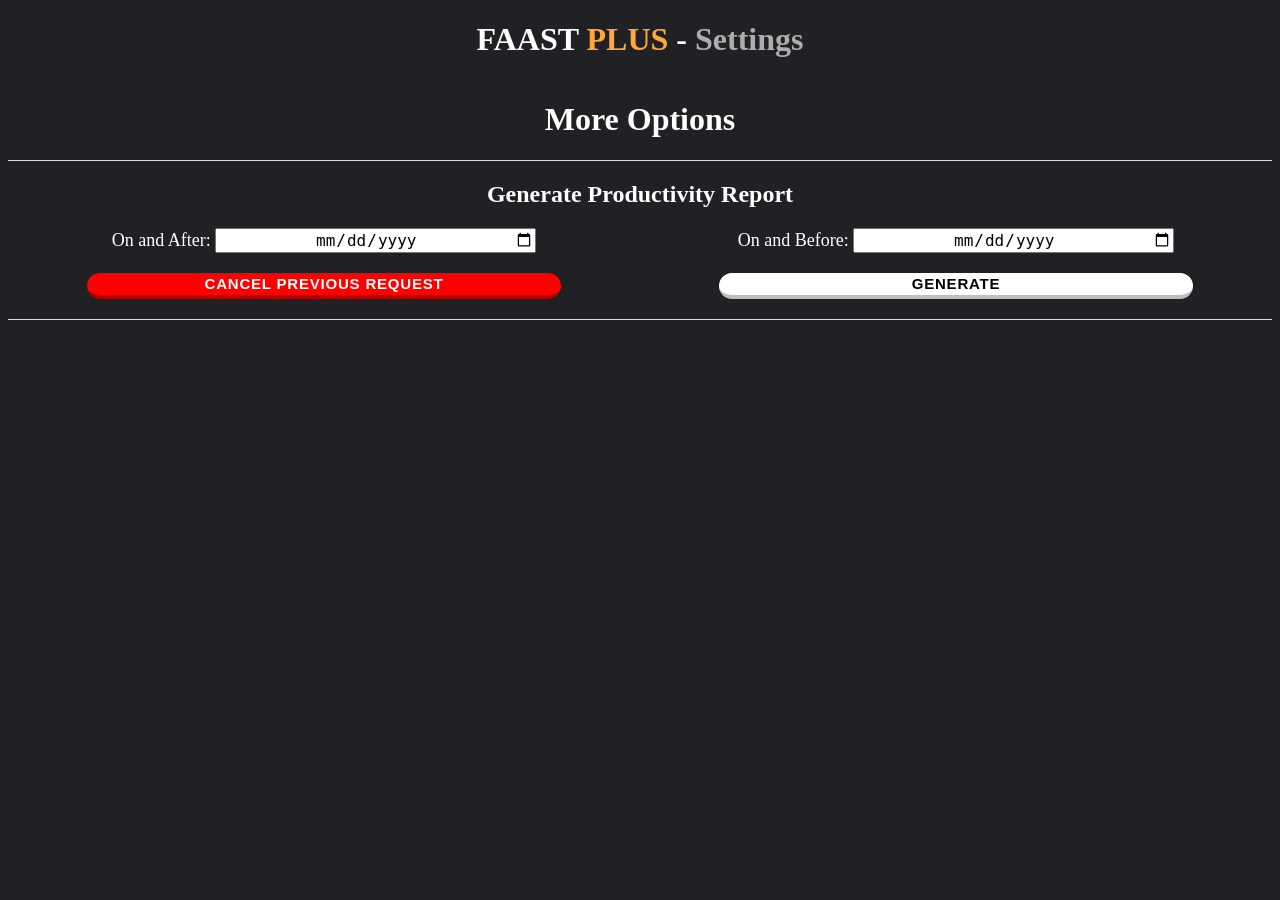
<file: src/html/options/index.html>
<!DOCTYPE html>
<html>
  <head>

    <title>OPTIONS</title>

    <link href="../../css/options/main.css" rel="stylesheet" type="text/css" />
    <link href="../../css/extra/buttons.css" rel="stylesheet" type="text/css" />
    <link href="../../css/extra/lazy.css" rel="stylesheet" type="text/css" />
    <script defer type="module" src="../../js/pages/options/options.js"></script>

  </head>
  <body>

    <header>
      <h1>FAAST <span class="plus-color">PLUS</span> - <span class="settings-color">Settings</span></h1>
    </header>

    <main class="my-3">
      <table id="optionsConfigurationsTable"></table>

      <div id="otherOptions" class="my-3 text-center">
        <h1>More Options</h1>
        <div class="settingsRow py-2">
          <h2 class="my-0 mb-2">Generate Productivity Report</h2>

          <div class="w-100 add-flex space-between">

            <div class="w-50 text-l">
              <label for="fetchAfterDateInput">On and After:</label>
              <input id="fetchAfterDateInput" type="date" class="w-50 text-center text-l">
            </div>

            <div class="w-50 text-l">
              <label for="fetchBeforeDateInput">On and Before:</label>
              <input id="fetchBeforeDateInput" type="date" class="w-50 text-center text-l">  
            </div>

          </div>

          <div class="w-100 mt-2 add-flex space-between">

            <div class="w-50 text-l text-center">
              <button id="cancel-previous-request-button" class="yeet-button btn-danger w-75">CANCEL PREVIOUS REQUEST</button>
            </div>

            <div class="w-50 text-l">
              <button id="productivity-report-generate-button" class="yeet-button w-75">GENERATE</button>
            </div>

          </div>

        </div>
      </div>
    </main>
    
    <footer>

    </footer>

  </body>
</html>
</file>
<file: src/css/options/main.css>
#optionsConfigurationsTable {
  width: 100%;
}

#optionsConfigurationsTable td {
  border-top: 1px solid #ddd;
  border-bottom: 1px solid #ddd;
  padding: 10px 0px;
}

.optionsSelection label {
  float: right;
  text-align: right;
}

header {
  text-align: center;
  width: 100%;
  height: 20px;
}


.settings-color {
  color: rgb(173, 173, 173);
}

body {
  background-color: #202124;
  color: white;
}


#optionsConfigurationsTable {
  border-collapse: collapse;
}

.settingsRow {
  width: 100%;

  border-top: 1px solid #ddd;
  border-bottom: 1px solid #ddd;
}
</file>
<file: src/css/extra/buttons.css>
.yeet-button {
    appearance: button;
    background-color: #bebebe;
    border: solid transparent;
    border-radius: 16px;
    border-width: 0 0 4px;
    box-sizing: border-box;
    /* color: #FFFFFF; */
    cursor: pointer;
    display: inline-block;
    font-family: din-round, sans-serif;
    font-size: 15px;
    font-weight: 700;
    letter-spacing: .8px;
    line-height: 20px;
    margin: 0;
    outline: none;
    overflow: visible;
    /* padding: 13px 16px; */
    text-align: center;
    text-transform: uppercase;
    touch-action: manipulation;
    transform: translateZ(0);
    transition: filter .2s;
    user-select: none;
    -webkit-user-select: none;
    vertical-align: middle;
    white-space: nowrap;
    width: 100%;
}

.yeet-button:after {
    background-clip: padding-box;
    background-color: #ffffff;
    border: solid transparent;
    border-radius: 16px;
    border-width: 0 0 4px;
    bottom: -4px;
    content: "";
    left: 0;
    position: absolute;
    right: 0;
    top: 0;
    z-index: -1;
}

.yeet-button:main,
.yeet-button:focus {
    user-select: auto;
}

.yeet-button:hover:not(:disabled) {
    filter: brightness(1.1);
    -webkit-filter: brightness(1.1);
}

.yeet-button:disabled,
.yeet-button[disabled] {
    cursor: auto;
    border: none;
}

.yeet-button:active {
    border-width: 4px 0 0;
    background: none !important;
}





.gitHub-Style-btn {
    align-items: center;
    background-image: linear-gradient(144deg, #AF40FF, #5B42F3 50%, #00DDEB);
    border: 0;
    border-radius: 8px;
    box-shadow: rgba(151, 65, 252, 0.2) 0 15px 30px -5px;
    box-sizing: border-box;
    color: #FFFFFF;
    display: flex;
    height: 30px;
    font-family: Phantomsans, sans-serif;
    font-size: 20px;
    justify-content: center;
    /* line-height: 1em; */
    max-width: 100%;
    min-width: 140px;
    padding: 3px;
    text-decoration: none;
    user-select: none;
    -webkit-user-select: none;
    touch-action: manipulation;
    white-space: nowrap;
    cursor: pointer;
}

.gitHub-Style-btn:active,
.gitHub-Style-btn:hover {
    outline: 0;
}

.gitHub-Style-btn span {
    background-color: rgb(5, 6, 45);
    /* padding: 16px 24px; */
    border-radius: 6px;
    width: 100%;
    height: 100%;
    transition: 300ms;
}

.gitHub-Style-btn:hover span {
    background: none;
}

@media (min-width: 768px) {
    .gitHub-Style-btn {
        font-size: 24px;
        min-width: 196px;
    }
}


.switch {
    position: relative;
    display: inline-block;
    width: 60px;
    height: 34px;
}

.switch input {
    opacity: 0;
    width: 0;
    height: 0;
}

.slider {
    position: absolute;
    cursor: pointer;
    top: 0;
    left: 0;
    right: 0;
    bottom: 0;
    background-color: #ccc;
    -webkit-transition: .4s;
    transition: .4s;
}

.slider:before {
    position: absolute;
    content: "";
    height: 26px;
    width: 26px;
    left: 4px;
    bottom: 4px;
    background-color: white;
    -webkit-transition: .4s;
    transition: .4s;
}

input:checked+.slider {
    background-color: #2196F3;
}

input:focus+.slider {
    box-shadow: 0 0 1px #2196F3;
}

input:checked+.slider:before {
    -webkit-transform: translateX(26px);
    -ms-transform: translateX(26px);
    transform: translateX(26px);
}

/* Rounded sliders */
.slider.round {
    border-radius: 34px;
}

.slider.round:before {
    border-radius: 50%;
}
</file>
<file: src/css/extra/lazy.css>
:root {
    --sioc-color: rgb(74, 220, 74);
    --single-color: rgb(0 184 255);
    --multi-color: rgb(245, 59, 59);

    --sioc-color-dark: rgb(58, 163, 58);
    --single-color-dark: rgb(0, 110, 154);
    --multi-color-dark: rgb(161, 42, 42);

    --plus-logo-color: hsl(33, 100%, 62%);

    --primary-color:       #0d6efd;
    --secondary-color:     #6c757d;
    --success-color:       #198754;
    --info-color:          #0dcaf0;
    --warning-color:       #ffc107;
    --danger-color:        #dc3545;
    --light-color:         #f8f9fa;
    --dark-color:          #212529;
}


.bc-primary {
    background-color: var(--primary-color) !important;
}

.bc-secondary {
    background-color: var(--secondary-color) !important;
}

.bc-success {
    background-color: var(--success-color) !important;
}

.bc-info {
    background-color: var(--info-color) !important;
}

.bc-warning {
    background-color: var(--warning-color) !important;
}

.bc-danger {
    background-color: var(--danger-color) !important;
}

.bc-light {
    background-color: var(--light-color) !important;
}


.bc-dark {
    background-color: var(--dark-color) !important;
}

.color-primary {
    color: var(--primary-color) !important;
}

.color-secondary {
    color: var(--secondary-color) !important;
}

.color-success {
    color: var(--success-color) !important;
}

.color-info {
    color: var(--info-color) !important;
}

.color-warning {
    color: var(--warning-color) !important;
}

.color-danger {
    color: var(--danger-color) !important;
}

.color-light {
    color: var(--light-color) !important;
}


.color-dark {
    color: var(--dark-color) !important;
}

.my-0 {
    margin: 0 !important;
}


.my-1 {
    margin: 10px 0px !important;
}

.my-2 {
    margin: 20px 0px !important;
}

.my-3 {
    margin: 30px 0px !important;
}

.my-4 {
    margin: 40px 0px !important;
}

.my-5 {
    margin: 50px 0px !important;
}


.mt-1 {
    margin-top: 10px !important;
}

.mt-2 {
    margin-top: 20px !important;
}

.mt-3 {
    margin-top: 30px !important;
}

.mt-4 {
    margin-top: 40px !important;
}

.mt-5 {
    margin-top: 50px !important;
}


.mb-1 {
    margin-bottom: 10px !important;
}

.mb-2 {
    margin-bottom: 20px !important;
}

.mb-3 {
    margin-bottom: 30px !important;
}

.mb-4 {
    margin-bottom: 40px !important;
}

.mb-5 {
    margin-bottom: 50px !important;
}


.py-1 {
    padding: 10px 0px !important;
}

.py-2 {
    padding: 20px 0px !important;
}

.py-3 {
    padding: 30px 0px !important;
}

.py-4 {
    padding: 40px 0px !important;
}

.py-5 {
    padding: 50px 0px !important;
}


.px-1 {
    padding: 0px 10px !important;
}

.px-2 {
    padding: 0px 20px !important;
}

.px-3 {
    padding: 0px 30px !important;
}

.px-4 {
    padding: 0px 40px !important;
}

.px-5 {
    padding: 0px 50px !important;
}


.btn-danger {
    background-color: rgb(175, 0, 0) !important;
    color: white;
}

.btn-danger:after {
    background-color: red !important;
}

.btn-sioc {
    background-color: var(--sioc-color-dark) !important;
    color: white;
}

.btn-sioc:after {
    background-color: var(--sioc-color) !important;
}

.btn-single {
    background-color: var(--single-color-dark) !important;
    color: white;
}

.btn-single:after {
    background-color: var(--single-color) !important;
}


.btn-multi {
    background-color: var(--multi-color-dark) !important;
    color: white;
}

.btn-multi:after {
    background-color: var(--multi-color) !important;
}


.multi-color {
    color: var(--multi-color) !important;
}

.single-color {
    color: var(--single-color) !important;
}


.sioc-color {
    color: var(--sioc-color) !important;
}


.multi-background-color {
    background-color: var(--multi-color) !important;
}

.single-background-color {
    background-color: var(--single-color) !important;
}


.sioc-background-color {
    background-color: var(--sioc-color) !important;
}


.add-flex {
    display: flex;
}


.text-l {
    font-size: large !important;
}

.space-around {
    justify-content: space-around !important;
}

.space-between {
    justify-content: space-between !important;
}

.content-center {
    justify-content: center !important;
}


.plus-color {
    color: var(--plus-logo-color);
}

.text-center {
    text-align: center !important;
}

.w-100 {
    width: 100% !important;
}

.w-75 {
    width: 75% !important;
}

.w-50 {
    width: 50% !important;
}

.w-25 {
    width: 25% !important;
}

.w-10 {
    width: 10% !important;
}

.w-0 {
    width: 0% !important;
}


.text-m {
    font-size: medium !important;
}

.text-s {
    font-size: small !important;
}


.text-xs {
    font-size: x-small !important;
}

.text-va-top {
    vertical-align: text-top !important;
}

.font-b {
    font-weight: bold !important;
}

.text-r {
    text-align: right;
}

.font-calibri {
    font-family: calibri;
}
</file>
